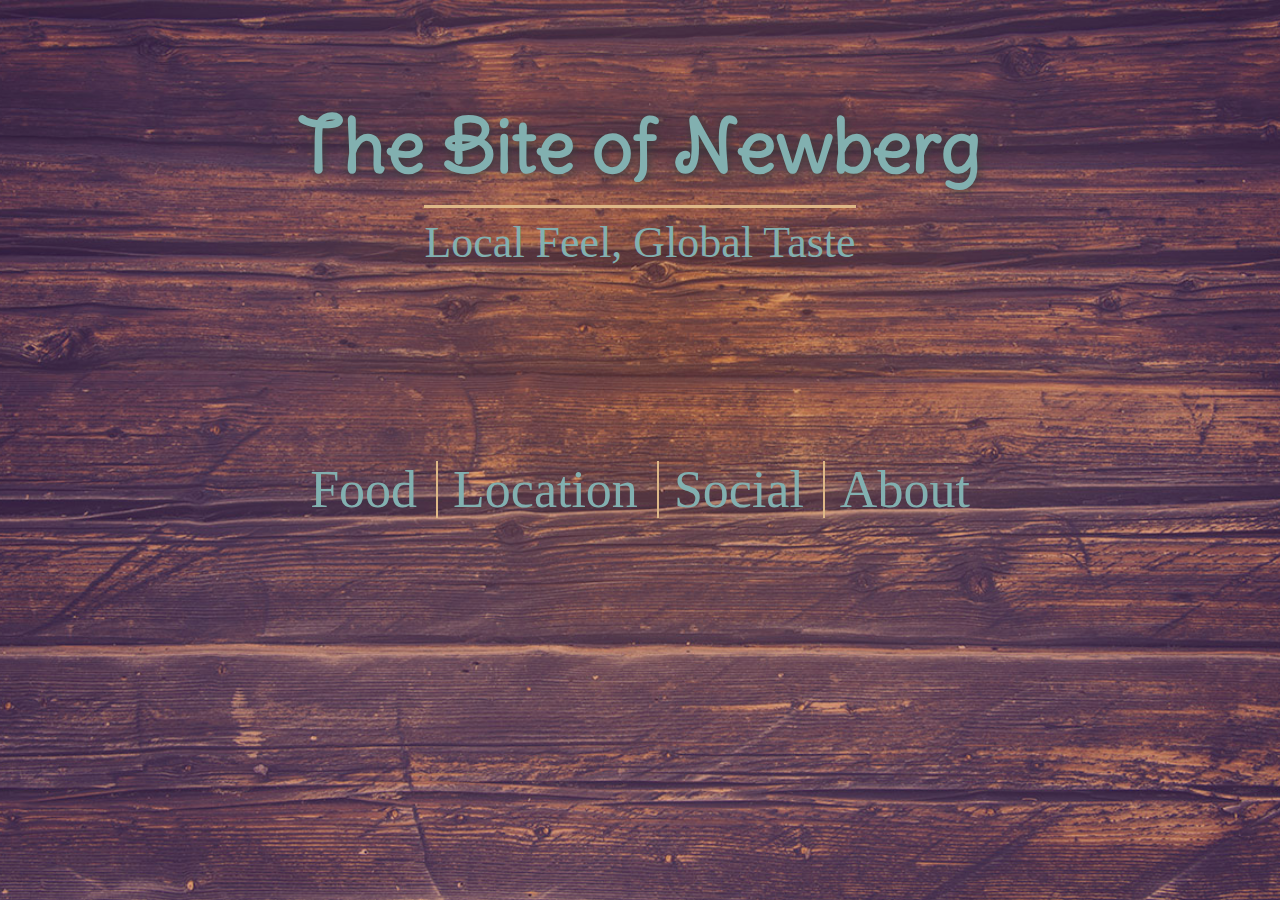
<file: index.html>
<!doctype html>
<html class="no-js" lang="" id="homepage">
  <head>
    <meta charset="utf-8">
    <meta http-equiv="x-ua-compatible" content="ie=edge">
    <title>Bite of Newberg Food Pod</title>
    <meta name="description" content="">
    <meta name="viewport" content="width=device-width, initial-scale=1">
    <link rel="stylesheet" href="css/main.css">
    <link rel="stylesheet" type="text/css" href="//fonts.googleapis.com/css?family=Delius+Swash+Caps">
  </head>
  <body>
    <header class="main-header">
      <h1 class="main-title">The Bite of Newberg</h1>
      <span class="sub-title">Local Feel, Global Taste</span>
    </header>
    
    <nav class="frontpage-nav">
      <div class="nav-container">
        <li><a href="food.html">Food</a></li>
        <li><a href="location.html">Location</a></li>
        <li><a href="social.html">Social</a></li>
        <li>About</li>
      </div>
    </nav>
    
    <!--<section class="about">
      <p>
        The Bite of Newberg is an assortment of local food carts offering a variety of dining options located in the heart of downtown Newberg. From Chicken Pad Thai to fresh burgers to peanut butter and banana crepes, everyone will find something to enjoy!
      </p>
    </section>-->
  </body>
</html>
</file>
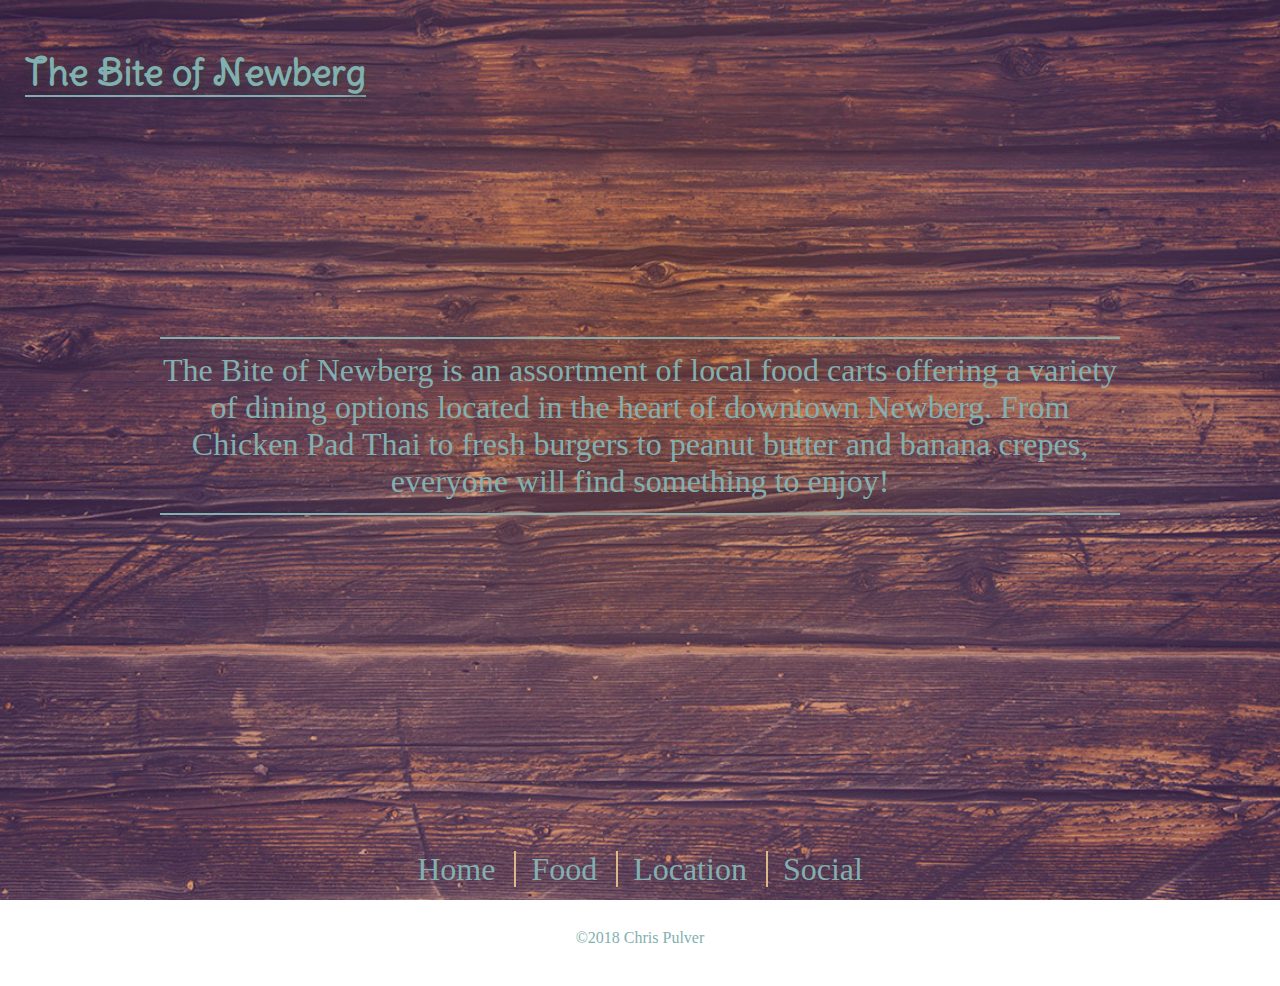
<file: about.html>
<!doctype html>
<html lang="en" id="about-page">
  <head>
    <meta charset="utf-8">
    <meta http-equiv="x-ua-compatible" content="ie=edge">
    <title>Bite of Newberg Food Pod</title>
    <meta name="description" content="Bite of Newberg">
    <meta name="viewport" content="width=device-width, initial-scale=1">
    <link rel="stylesheet" href="css/main.css">
    <link rel="stylesheet" type="text/css" href="//fonts.googleapis.com/css?family=Delius+Swash+Caps">
    <link href="https://fonts.googleapis.com/css?family=Fredericka+the+Great" rel="stylesheet">
  </head>
  <body>
    <header class="subpage-header">
      <h1 class="title-subpages">The Bite of Newberg</h1>
    </header>
    
    <section class="about-container">
      <div class="about">
        <p>
          The Bite of Newberg is an assortment of local food carts offering a variety of dining options located in the heart of downtown Newberg. From Chicken Pad Thai to fresh burgers to peanut butter and banana crepes, everyone will find something to enjoy!
        </p>
      </div>
    </section>

    
    <footer>
      <nav class="footer-nav">
        <ul>
          <li><a href="index.html">Home</a></li>
          <li><a href="food.html">Food</a></li>
          <li><a href="location.html">Location</a></li>
          <li><a href="social.html">Social</a></li>
        </ul>
      </nav>
      <span class="copyright"> &copy2018 Chris Pulver</span>
    </footer>
  </body>
</html>
</file>
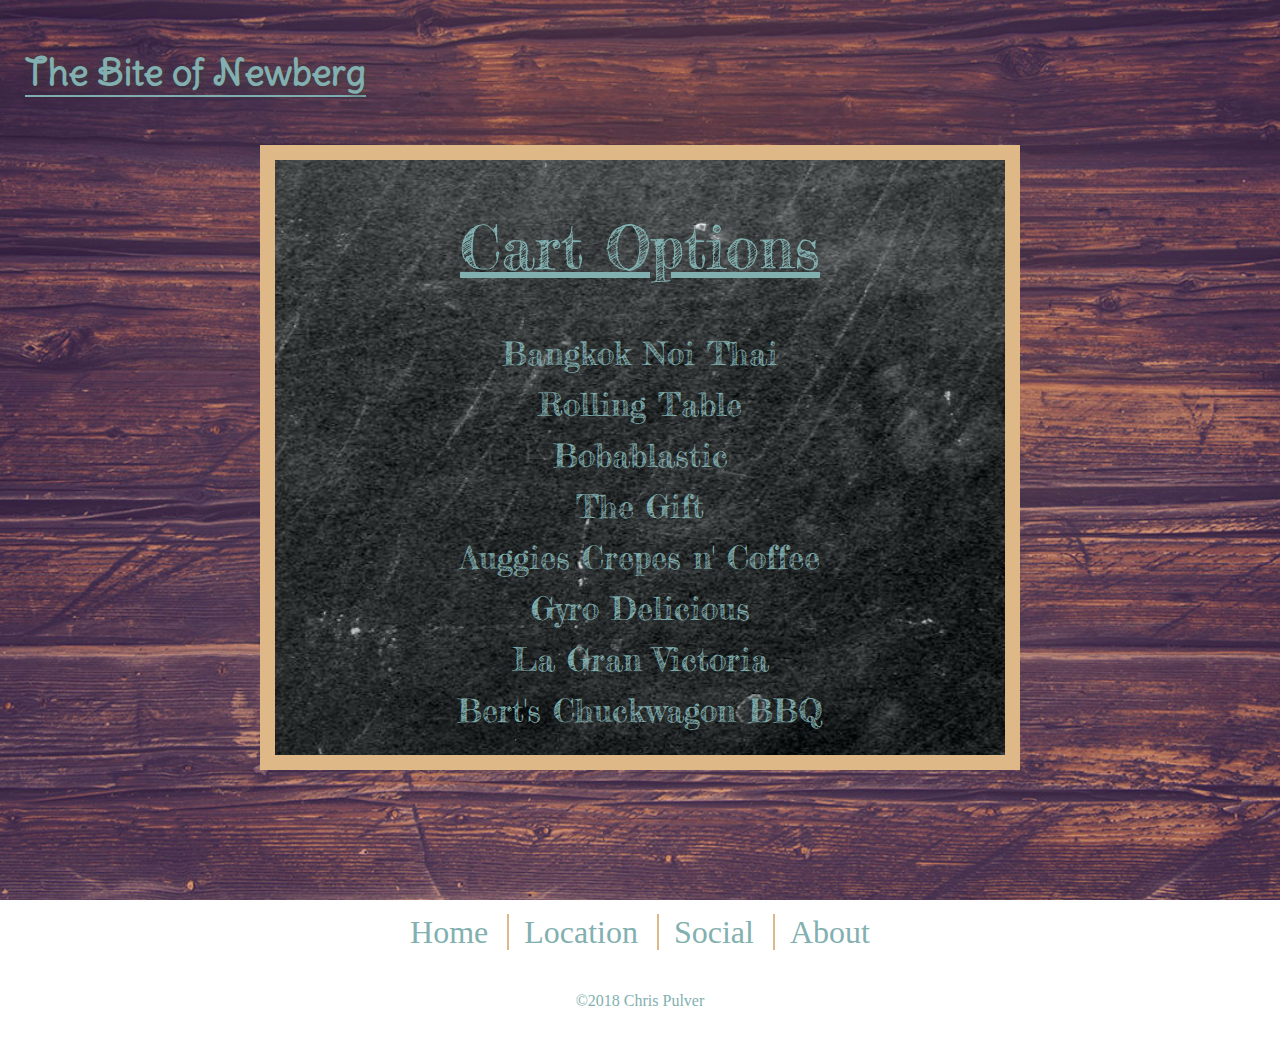
<file: food.html>
<!doctype html>
<html lang="en" id="food-page">
  <head>
    <meta charset="utf-8">
    <meta http-equiv="x-ua-compatible" content="ie=edge">
    <title>Bite of Newberg Food Pod</title>
    <meta name="description" content="Bite of Newberg">
    <meta name="viewport" content="width=device-width, initial-scale=1">
    <link rel="stylesheet" href="css/main.css">
    <link rel="stylesheet" type="text/css" href="//fonts.googleapis.com/css?family=Delius+Swash+Caps">
    <link href="https://fonts.googleapis.com/css?family=Fredericka+the+Great" rel="stylesheet">
  </head>
  <body>
    <header class="subpage-header">
      <h1 class="title-subpages">The Bite of Newberg</h1>
    </header>
    
    <section class="carts">
      <h2 class="cart-title">Cart Options</h2>
      <ul class="cart-list">
        <li><span>Bangkok Noi Thai</span></li>
        <li><span>Rolling Table</span></li>
        <li><span>Bobablastic</span></li>
        <li><span>The Gift</span></li>
        <li><span>Auggies Crepes n' Coffee</span></li>
        <li><span>Gyro Delicious</span></li>
        <li><span>La Gran Victoria</span></li>
        <li><span>Bert's Chuckwagon BBQ</span></li>
      </ul>
    </section>
    
    <footer>
      <nav class="footer-nav">
        <ul>
          <li><a href="index.html">Home</a></li>
          <li><a href="location.html">Location</a></li>
          <li><a href="social.html">Social</a></li>
          <li><a href="about.html">About</a></li>
        </ul>
      </nav>
      <span class="copyright"> &copy2018 Chris Pulver</span>
    </footer>
  </body>
</html>
</file>
<file: css/main.css>
* {
  box-sizing: border-box;
}

#homepage,
#food-page,
#location-page,
#social-page,
#about-page {
  background: url('../img/wood-background.jpg') no-repeat center center fixed;
  background-size: cover;
}

body {
  display: flex;
  flex-direction: column;
  min-height: 100vh;
  margin: 0;
  color: #82b0b0;
  text-align: center;
}

h1 {
  margin: 0;
  font-family: "Delius Swash Caps";
  text-shadow: 1px 2px 10px #3D3D3D;
}

p {
  font-size: 2rem;
  margin: 0;
}

a {
  text-decoration: none;
  color: inherit;
}

ul {
  padding: 0;
}

footer {
  padding: 10% 0 3%;
}

nav li:hover,
.cart-list li span:hover,
.footer-nav li:hover {
  text-shadow: 0 0 10px #fff;
}

.frontpage-nav,
.carts,
.map-container,
.about-container,
#social-container {
  flex: 1;
}

.main-header {  
  padding-top: 5%;
}

.main-title {
  font-size: 2.25rem;
  padding-bottom: 3%;
}

.sub-title {
  font-family: serif;
  font-size: 1.5rem;
  border-top: 3px solid burlywood;
  padding-top: 2%;
}

.frontpage-nav {
  margin-top: 25%;
}

.twitter-container {
  border: 8px solid burlywood;
}

.nav-container li {
  list-style-type: none;
  text-decoration: underline;
    text-decoration-color: burlywood;
  padding: 10px 15px;
  font-size: 2rem;
}

.footer-nav {
    padding-bottom: 2%;
}

.footer-nav li {
  display: inline;
  padding: 0 15px;
  font-size: 2rem;
}

.subpage-header {
  padding: 50px 0 50px 25px;
  text-align: left;
}

.title-subpages {
  display: inline;
  font-size: 2.25rem;
  border-bottom: 2px solid;
  margin-bottom: 25px;
}

.carts {
  background: url('../img/chalkboard.jpg') no-repeat center center fixed;
  background-size: cover;
  font-family: 'Fredericka the Great', cursive;
  margin: auto;
  width: 90%;
  padding-bottom: 25px;
  border: 5px solid burlywood;
  text-align: center;
}

.cart-title {
  font-size: 2.5rem;
  font-weight: 500;
  text-decoration-line: underline;
}

.cart-list {
  list-style-type: none;
  margin: 0;
  padding: 0;
  font-size: 1.5rem;
  font-weight: 500;
}

.cart-list li {
  margin-top: 12px;
}

.cart-list li:first-child {
  margin-top: 0;
}

.map-container,
#social-container {
    display: flex;
    flex-direction: column;
    justify-content: center;
    align-items: center;
}

.map {
  border: 15px solid burlywood;
}

.about {
  margin: 15% auto;
  width: 75%;
  border: 2px #82b0b0;
  border-style: solid none;
  padding: 1% 0;
}



/******Media Queries*****/

@media (min-width: 615px) {
  .main-header {  
    padding-top: 10%;
  }
  
  .main-title {
    font-size: 3.5rem;
    padding-bottom: 25px;
  }
  
  .sub-title {
    font-family: serif;
    font-size: 2rem;
    border-top: 3px solid burlywood;
    padding-top: 10px;
  }
  
  .frontpage-nav {
    margin-top: 25%;
  }

  .nav-container li {
    display: inline;
    text-decoration: none;
    padding: 0 15px;
    font-size: 2.75rem;
  }

  nav li:not(:first-child) {
      border-left: 2px solid burlywood;
  }

  .carts {
    width: 67%;
    max-width: 760px;
    border: 15px solid burlywood;
    text-align: center;
  }

  .cart-title {
    font-size: 3.75rem;
  }

  .cart-list {
    font-size: 2rem;
    font-weight: 
  }

}

@media (min-width: 920px) {
  .main-header {  
    padding-top: 100px;
  }
  
  .main-title {
    font-size: 4.25rem;
    padding-bottom: 25px;
  }
  
  .sub-title {
    font-family: serif;
    font-size: 2.5rem;
    border-top: 3px solid burlywood;
    padding-top: 10px;
  }
  
  .frontpage-nav {
    margin-top: 25%;
  }
  .nav.container li {
    display: inline;
    padding: 0 15px;
    font-size: 3rem;
  }

}

@media (min-width: 1024px) {
  .main-header {  
    padding-top: 100px;
  }
  
  .main-title {
    font-size: 4.55rem;
    padding-bottom: 25px;
  }
  
  .sub-title {
    font-family: serif;
    font-size: 2.75rem;
    border-top: 3px solid burlywood;
    padding-top: 10px;
  }
  
  .frontpage-nav {
    margin-top: 15%;
  }
  .nav-container li {
    display: inline;
    padding: 0 15px;
    font-size: 3.25rem;
  }
}
</file>
